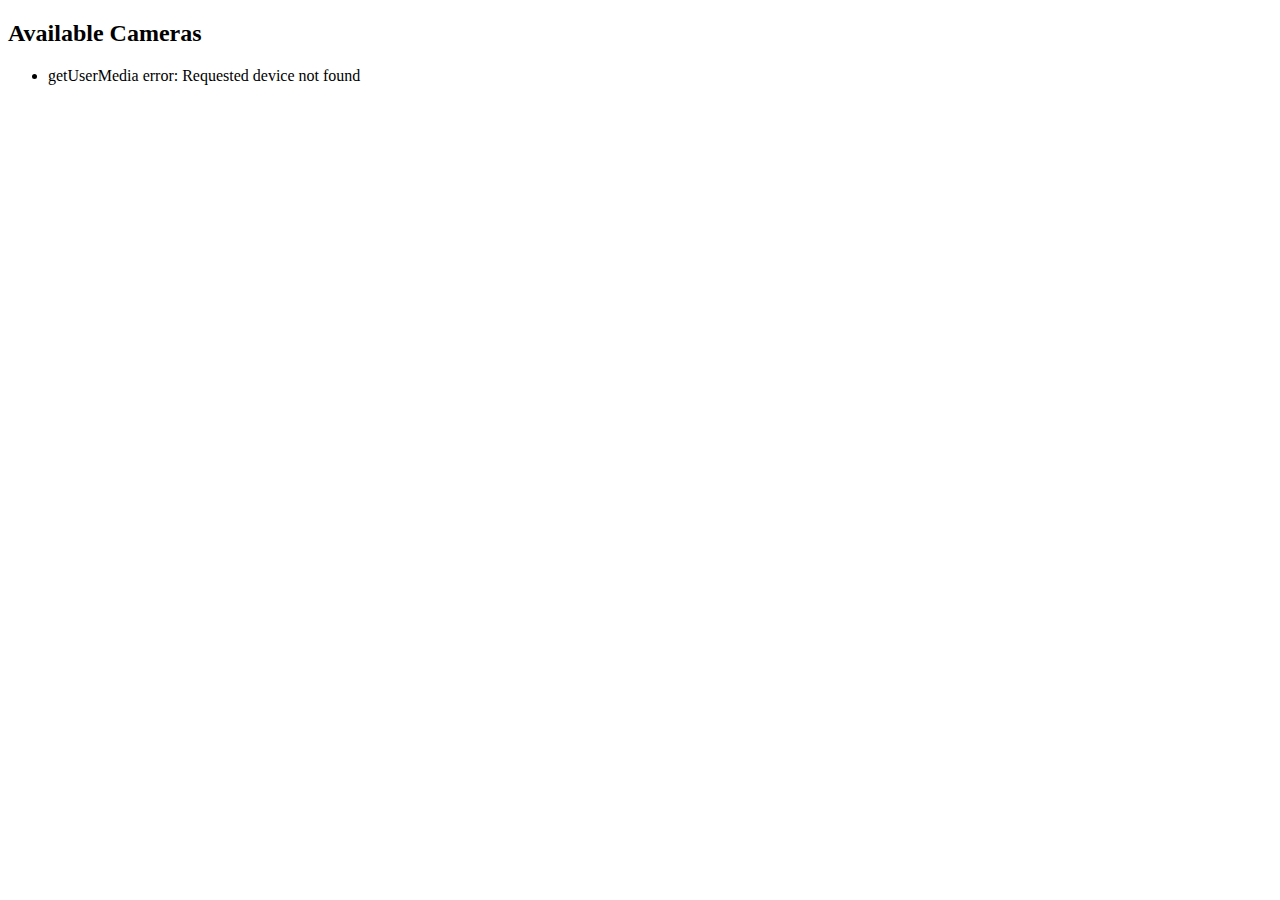
<file: camera-test.html>
<!DOCTYPE html>
<html>
<body>
  <h2>Available Cameras</h2>
  <ul id="list"></ul>

  <script>
    async function test() {
      const listEl = document.getElementById("list");

      // カメラ権限を取得
      try {
        await navigator.mediaDevices.getUserMedia({ video: true });
      } catch (e) {
        const item = document.createElement("li");
        item.textContent = "getUserMedia error: " + e.message;
        listEl.appendChild(item);
        return;
      }

      // カメラ一覧を取得
      const devices = await navigator.mediaDevices.enumerateDevices();

      devices.forEach(d => {
        const item = document.createElement("li");
        item.textContent = `${d.kind} : ${d.label} : ${d.deviceId}`;
        listEl.appendChild(item);
      });
    }
    test();
  </script>
</body>
</html>
</file>
